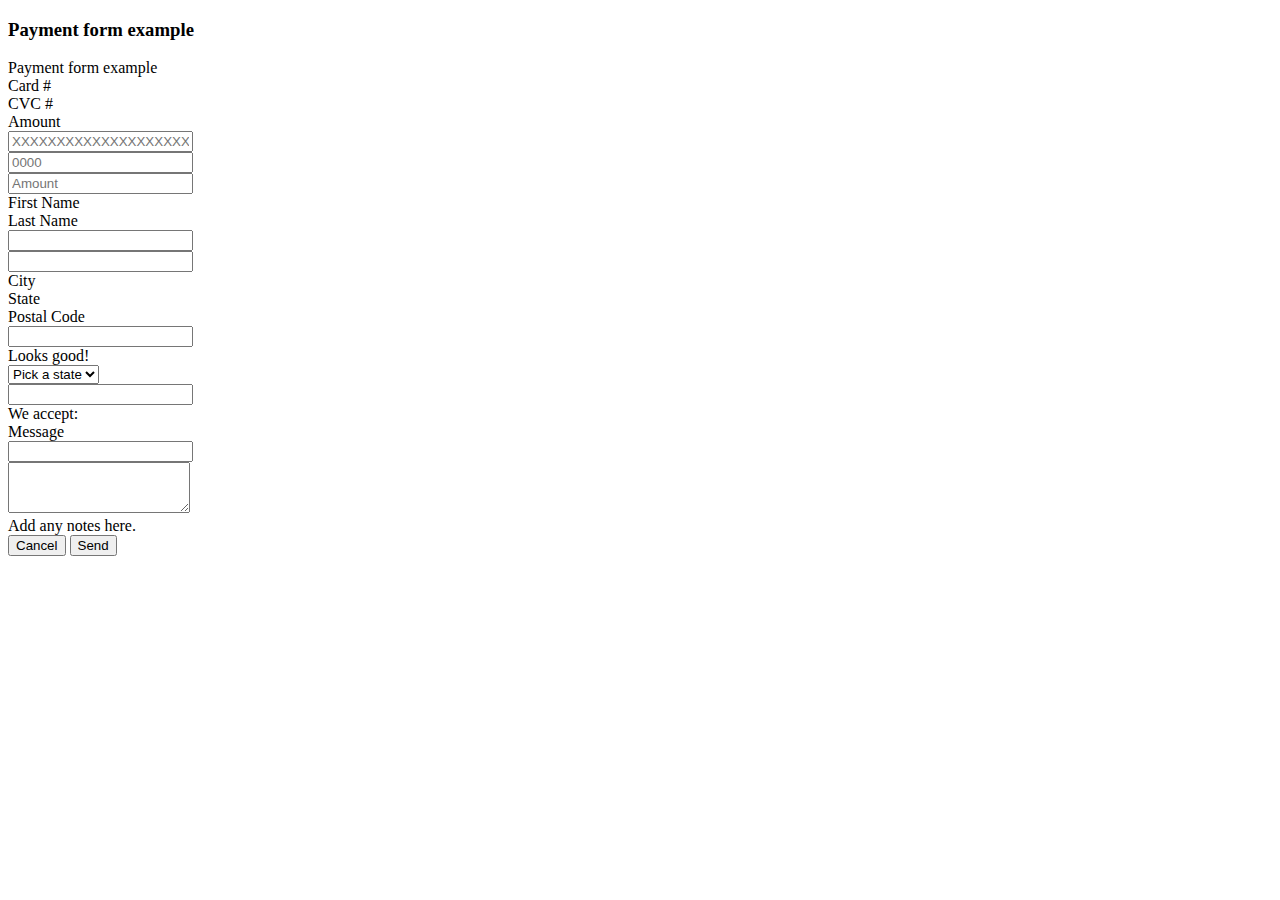
<file: backup.html>
<!DOCTYPE html>
<html lang="en">
<head>
    <meta charset="UTF-8">
    <meta http-equiv="X-UA-Compatible" content="IE=edge">
    <meta name="viewport" content="width=device-width, initial-scale=1.0">
    <title>HTML5 FORM</title>
    <link href="https://cdn.jsdelivr.net/npm/bootstrap@5.0.2/dist/css/bootstrap.min.css" rel="stylesheet" integrity="sha384-EVSTQN3/azprG1Anm3QDgpJLIm9Nao0Yz1ztcQTwFspd3yD65VohhpuuCOmLASjC" crossorigin="anonymous">
</head>
<body>
    <div class="container border border-1 mt-5">
        <div class="row border border-1 bg-light">
            <h3 class="m-2">Payment form example</h3>
        </div>
        <div class="row">
            <div class="col-12 validationMessage">
                Payment form example
            </div>
        </div>
        <form class="needs-validation">
            <div class="row border border-1">
                
                    <div class="row mt-2 align-items-center">
                        <div class="col-5">
                            <label for="exampleInputEmail1" class="form-label">Card #</label>
                        </div>
                        <div class="col-3">
                            <label for="exampleInputEmail1" class="form-label">CVC #</label>
                        </div>
                        <div class="col-4">
                            <label for="exampleInputEmail1" class="form-label">Amount</label>
                        </div>
                    </div>
                    <div class="row mb-3 align-items-center">
                        <div class="col-5">
                            <input type="text" class="col-auto form-control" id="exampleInputEmail1" aria-describedby="emailHelp" placeholder="XXXXXXXXXXXXXXXXXXXX" required>
                        </div>
                        <div class="col-3">
                            <input type="text" class="col-auto form-control" id="exampleInputEmail1" aria-describedby="emailHelp" placeholder="0000" required>
                        </div>
                        <div class="col-4">
                            <input type="text" class="col-auto form-control" id="exampleInputEmail1" aria-describedby="" aria-label="Amount" placeholder="Amount" required>
                        </div>
                    </div>
                    <div class="row mt-2 align-items-center">
                        <div class="col-6">
                            <label for="exampleInputEmail1" class="form-label">First Name</label>
                        </div>
                        <div class="col-6">
                            <label for="exampleInputEmail1" class="form-label">Last Name</label>
                        </div>
                    </div>
                    <div class="row mb-3 align-items-center">
                        <div class="col-6">
                            <input type="text" class="col-auto form-control" id="exampleInputEmail1" aria-describedby="emailHelp" required>
                        </div>
                        <div class="col-6">
                            <input type="text" class="col-auto form-control" id="exampleInputEmail1" aria-describedby="emailHelp" required>
                        </div>
                    </div>
                    <div class="row mt-2 align-items-center">
                        <div class="col-6">
                            <label for="cityControl" class="form-label">City</label>
                        </div>
                        <div class="col-3">
                            <label for="exampleInputEmail1" class="form-label">State</label>
                        </div>
                        <div class="col-3">
                            <label for="exampleInputEmail1" class="form-label">Postal Code</label>
                        </div>
                    </div>
                    <div class="row mb-3 align-items-center">
                        <div class="col-6">
                            <input type="text" class="col-auto form-control" id="cityControl" aria-describedby="emailHelp" required>
                            <div class="valid-feedback">
                                Looks good!
                            </div>
                        </div>
                        <div class="col-3">
                            <select id="inputState" class="form-select">
                            <option selected>Pick a state</option>
                            <option>...</option>
                            </select>
                        </div>
                        <div class="col-3">
                            <input type="text" class="col-auto form-control" id="exampleInputEmail1" aria-describedby="emailHelp" required>
                        </div>
                    </div>
                    <div class="row mt-2 align-items-center">
                        <div class="col-6">
                            <label for="exampleInputEmail1" class="form-label">We accept:</label>
                        </div>
                        <div class="col-6">
                            <label for="exampleInputEmail1" class="form-label">Message</label>
                        </div>
                    </div>
                    <div class="row mb-3">
                        <div class="col-6">
                            <input type="text" class="col-auto form-control" id="exampleInputEmail1" aria-describedby="emailHelp" required>
                        </div>
                        <div class="col-6">
                            <textarea class="form-control" id="exampleFormControlTextarea1" rows="3" required></textarea>
                            <div id="emailHelp" class="form-text">Add any notes here.</div>
                        </div>
                    </div>
                
            </div>
            <div class="row border border-1 d-flex justify-content-end bg-light p-2">
                <button type="" class="col-3 col-md-1 btn btn-secondary">Cancel</button>
                <button type="submit" class="col-3 col-md-1 ms-2 btn btn-primary">Send</button>
            </div>
        </form>
    </div>
    <script src="https://cdn.jsdelivr.net/npm/@popperjs/core@2.9.2/dist/umd/popper.min.js" integrity="sha384-IQsoLXl5PILFhosVNubq5LC7Qb9DXgDA9i+tQ8Zj3iwWAwPtgFTxbJ8NT4GN1R8p" crossorigin="anonymous"></script>
    <script src="https://cdn.jsdelivr.net/npm/bootstrap@5.0.2/dist/js/bootstrap.min.js" integrity="sha384-cVKIPhGWiC2Al4u+LWgxfKTRIcfu0JTxR+EQDz/bgldoEyl4H0zUF0QKbrJ0EcQF" crossorigin="anonymous"></script>
</body>
</html>
</file>
